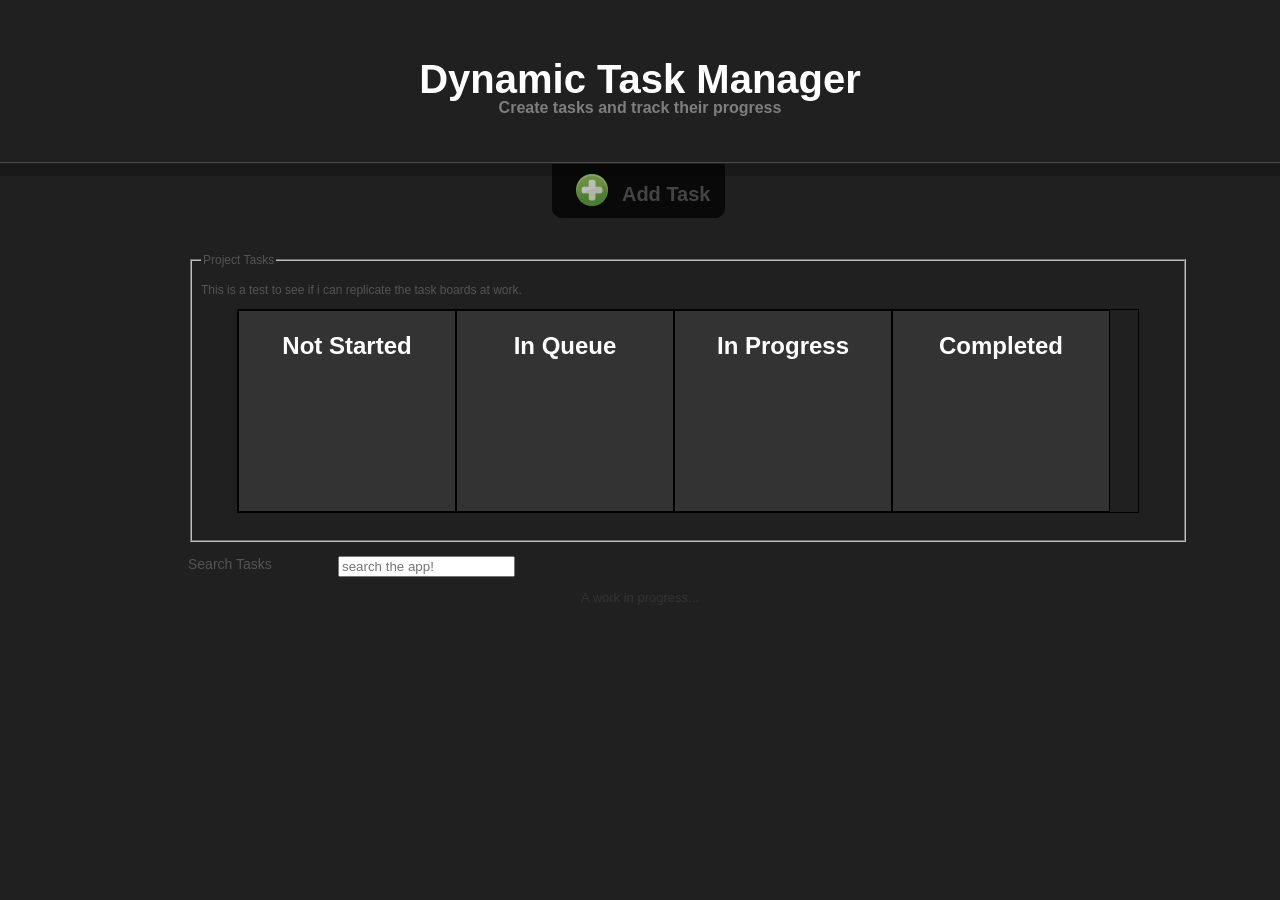
<file: index.htm>
<!DOCTYPE html>
<html>
<head>
<meta charset="utf-8" />
<title>Jaime McCabe, Project 1: Dynamic Task Manager</title>



<!--
<script type="text/javascript" src="js/EventHelpers.js"></script>
<script type="text/javascript" src="js/DragDropHelpers.js"></script>
<script type="text/javascript" src="js/draganddrop.js"></script>
-->

<script type="text/javascript" src="js/jquery-1.4.4.min.js"></script>
<script type="text/javascript" src="js/jquery-ui-1.8.9.custom.min.js"></script>
<script type="text/javascript" src="javascript.js"></script>




<link rel="stylesheet" type="text/css" media="screen" href="style.css"/> 


</head>
<body>
<div id="header">
  <h1>Dynamic Task Manager</h1>

  <h2>Create tasks and track their progress</h2>
</div>

  <hr id="header_stripe"/>
  <div id="page_container">
  <div id="toppanel">
    <div id="panel">
    <div id="panel_contents"> </div>


      <h1>Task Generator</h1>
      <h2> Assign tasks to team members</h2>   
      <div class="border" id="login">
      <form id="taskGen">
		<ul class="taskForm">
      		<li>
				<label for="task">Task:</label>
				<input id="task" name="task" type="text" placeholder="Type task here"></input></li> <!--autofocus???-->
			<li>
				<label for="assignedTo">Assigned To:</label>
				<input id="assignedTo" name="assignedTo" type="text" placeholder="Jane Smith"></input></li>			
			<li>
				<label for="datetime">Start Date:</label>
				<input id="datetime" name="datetime" type="date"></input></li>			
			<li>
				<label for="taskNotes">Task Notes:</label>
				<input id="taskNotes" name="taskNotes" type="text" placeholder="Task description..."></input></li>
	        <li>
	        	<label for="priorityLevel">Priority:</label>

					<select id="priorityLevel" name="priorityLevel">
					  <option value ="1">1</option>
					  <option value ="2">2</option>
					  <option value ="3">3</option>
					  <option value ="5">5</option>
					  <option value ="8">8</option>
					  <option value ="13">13</option>
					  <option value ="20">20</option>
					</select>

	</li>
			<li>
		        <label for="loe">Level Of Effort:</label>

					<select id="loe" name="loe">
						  <option value ="low">Low</option>
						  <option value ="medium">Medium</option>
						  <option value ="high">High</option>
					</select></li>
					
            <li><input type="submit" value="Submit"/></li>
        </ul>
        </form>
      </div>
      
    </div>
    <div class="panel_button" style="display: visible;"><img src="images/expand.png"  alt="expand"/> <a href="#">Add Task</a> </div>
    <div class="panel_button" id="hide_button" style="display: none;"><img src="images/collapse.png" alt="collapse" /> <a href="#">Hide</a> </div>

  </div>
  
  <div id="content">
    <p></p>
    
     <form>
            <fieldset>
                <legend>Project Tasks</legend> 

                <p>This is a test to see if i can replicate the task boards at work.</p>


		<div class="taskTable">
			<div id="notStarted" class="column"> 
				<h1>Not Started</h1> 
				<div class="help">Drag a task from this list to place in queue, progress, or completed.</div> 
			</div>
			<div id="inQueue" class="column "> <h1>In Queue</h1> <div class="help">Dragging a task from here to place in progress or completed.</div> </div>
			<div id="inProgress" class="column"> <h1>In Progress</h1> <div class="help">Drag a task to completed once the work for this task has been reviewed and accepted.</div> </div>
			<div id="completed" class="column"> <h1>Completed</h1> <div class="help">Congrats! This stuff is done!</div> </div>
			<div style="clear: both;"></div>
		</div>


            </fieldset>
        </form>
		<br />
		
		<label for="query">Search Tasks</label>
		<input id="query" name="query" type="search" placeholder="search the app!"></input>
    
    
  </div>
  <div id="footer">
    <p>A work in progress...</p>

  </div>
</div>
</body>
</html>
</file>
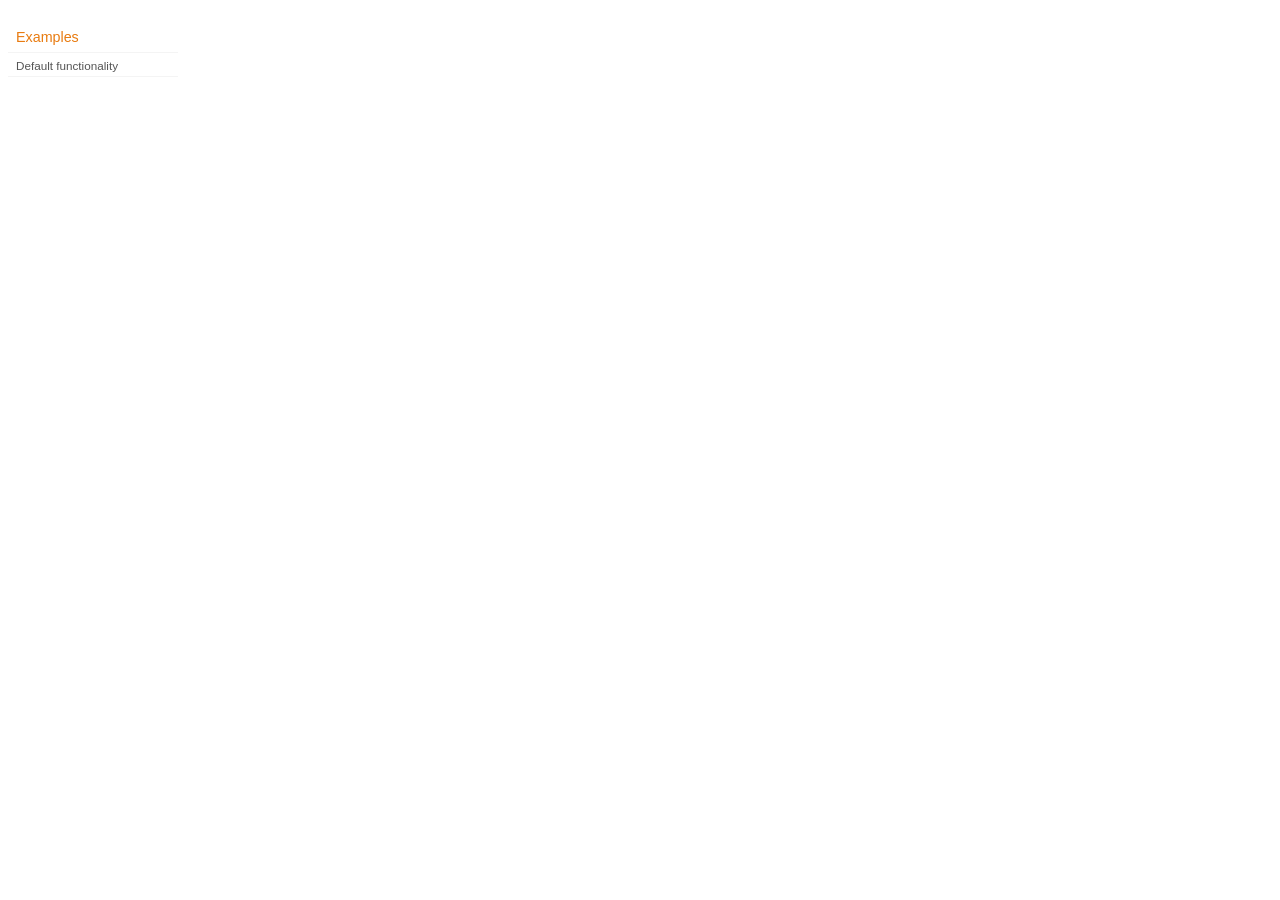
<file: js/jquery-ui-1.8.9.custom/development-bundle/demos/addClass/index.html>
<!DOCTYPE html>
<html lang="en">
<head>
	<meta charset="utf-8">
	<title>jQuery UI Effects Demos</title>
	<link rel="stylesheet" href="../demos.css">
</head>
<body>

<div class="demos-nav">
	<h4>Examples</h4>
	<ul>
		<li class="demo-config-on"><a href="default.html">Default functionality</a></li>
	</ul>
</div>

</body>
</html>
</file>
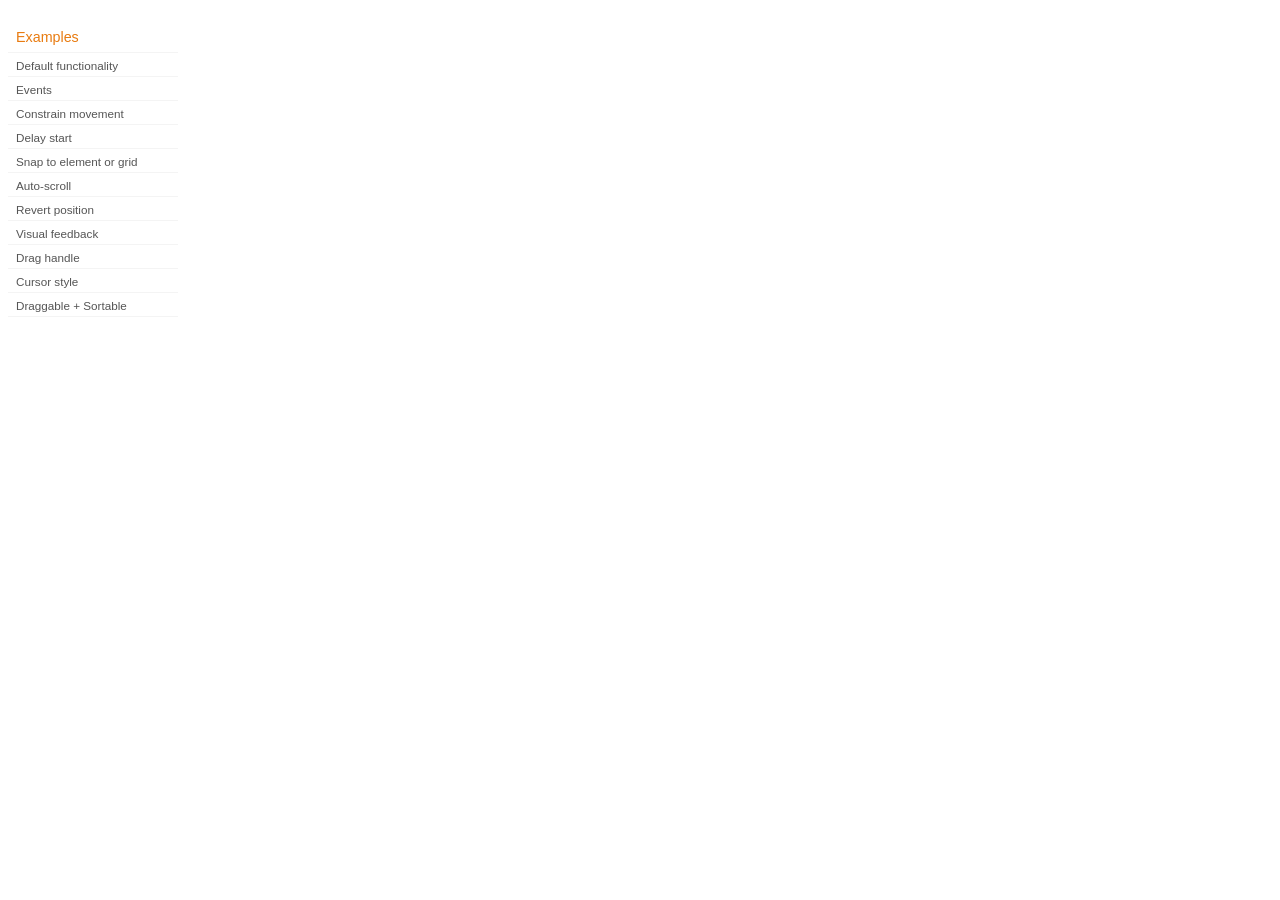
<file: js/jquery-ui-1.8.9.custom/development-bundle/demos/draggable/index.html>
<!DOCTYPE html>
<html lang="en">
<head>
	<meta charset="utf-8">
	<title>jQuery UI Draggable Demos</title>
	<link rel="stylesheet" href="../demos.css">
</head>
<body>

<div class="demos-nav">
	<h4>Examples</h4>
	<ul>
		<li class="demo-config-on"><a href="default.html">Default functionality</a></li>
		<li><a href="events.html">Events</a></li>
		<li><a href="constrain-movement.html">Constrain movement</a></li>
		<li><a href="delay-start.html">Delay start</a></li>
		<li><a href="snap-to.html">Snap to element or&#160;grid</a></li>
		<li><a href="scroll.html">Auto-scroll</a></li>
		<li><a href="revert.html">Revert position</a></li>
		<li><a href="visual-feedback.html">Visual feedback</a></li>
		<li><a href="handle.html">Drag handle</a></li>
		<li><a href="cursor-style.html">Cursor style</a></li>
		<li><a href="sortable.html">Draggable + Sortable</a></li>
	</ul>
</div>

</body>
</html>
</file>
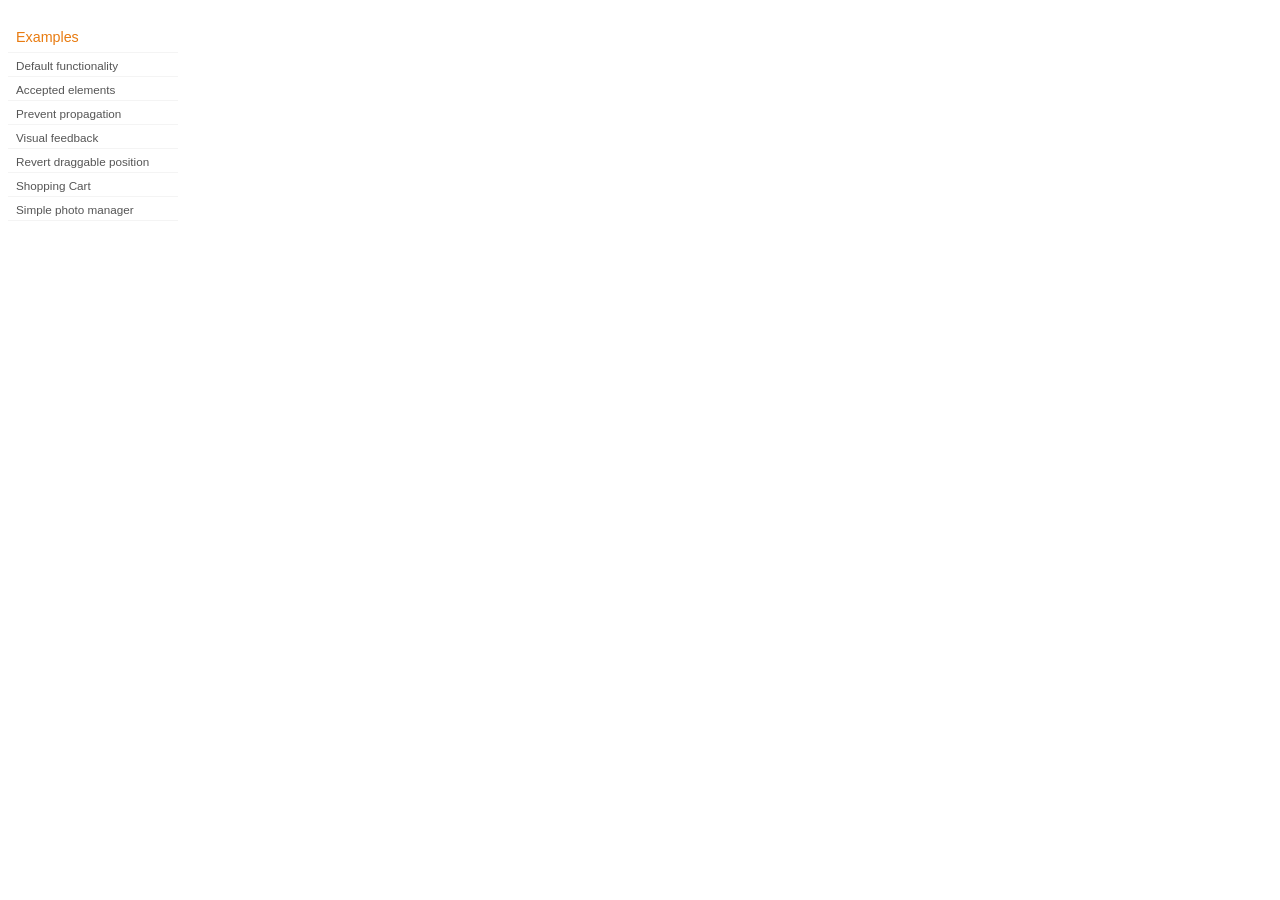
<file: js/jquery-ui-1.8.9.custom/development-bundle/demos/droppable/index.html>
<!DOCTYPE html>
<html lang="en">
<head>
	<meta charset="utf-8">
	<title>jQuery UI Droppable Demos</title>
	<link rel="stylesheet" href="../demos.css">
</head>
<body>

<div class="demos-nav">
	<h4>Examples</h4>
	<ul>
		<li class="demo-config-on"><a href="default.html">Default functionality</a></li>
		<li><a href="accepted-elements.html">Accepted elements</a></li>
		<li><a href="propagation.html">Prevent propagation</a></li>
		<li><a href="visual-feedback.html">Visual feedback</a></li>
		<li><a href="revert.html">Revert draggable position</a></li>
		<li><a href="shopping-cart.html">Shopping Cart</a></li>
		<li><a href="photo-manager.html">Simple photo manager</a></li>
	</ul>
</div>

</body>
</html>
</file>
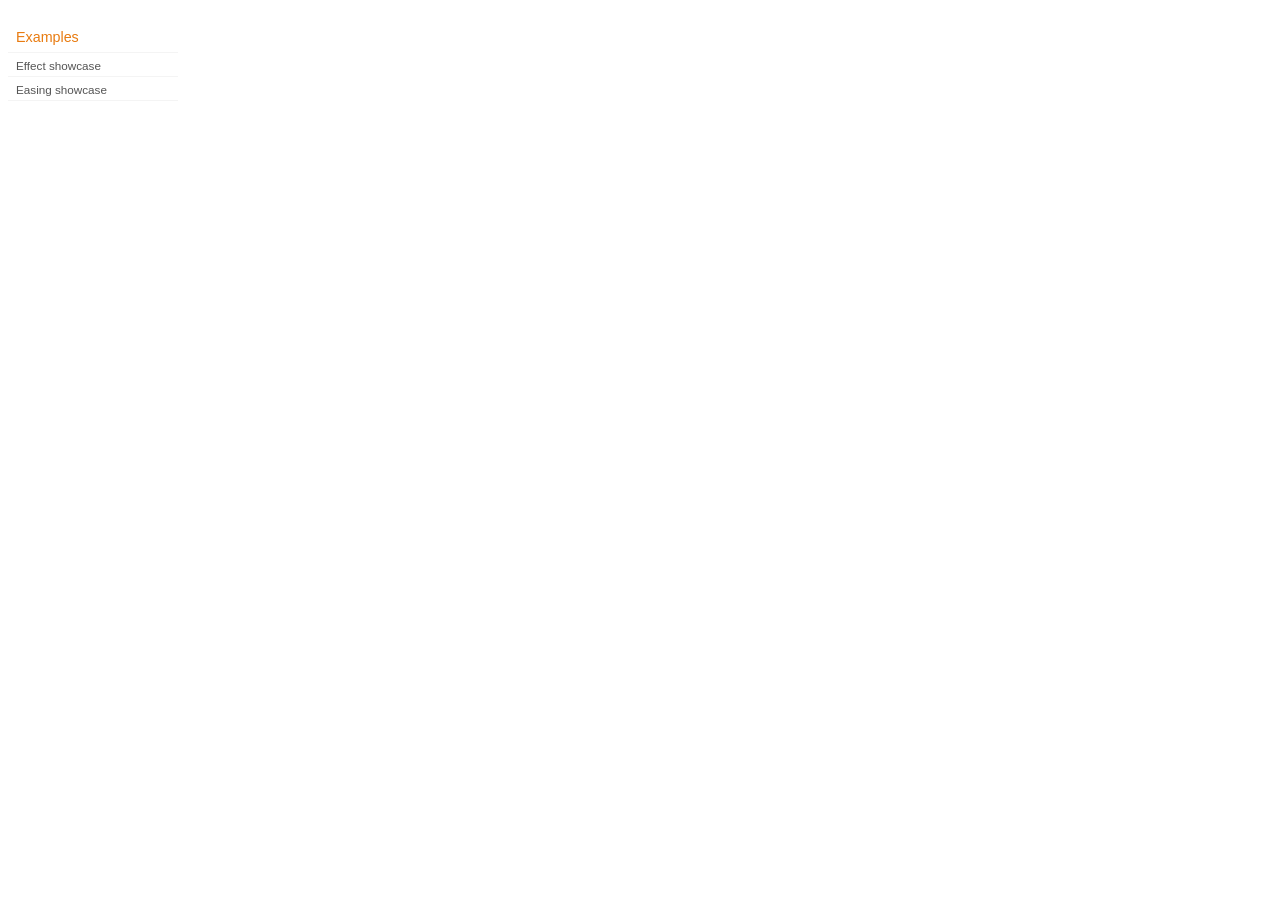
<file: js/jquery-ui-1.8.9.custom/development-bundle/demos/effect/index.html>
<!DOCTYPE html>
<html lang="en">
<head>
	<meta charset="utf-8">
	<title>jQuery UI Effects Demos</title>
	<link rel="stylesheet" href="../demos.css">
</head>
<body>

<div class="demos-nav">
	<h4>Examples</h4>
	<ul>
		<li class="demo-config-on"><a href="default.html">Effect showcase</a></li>
		<li><a href="easing.html">Easing showcase</a></li>
	</ul>
</div>

</body>
</html>
</file>
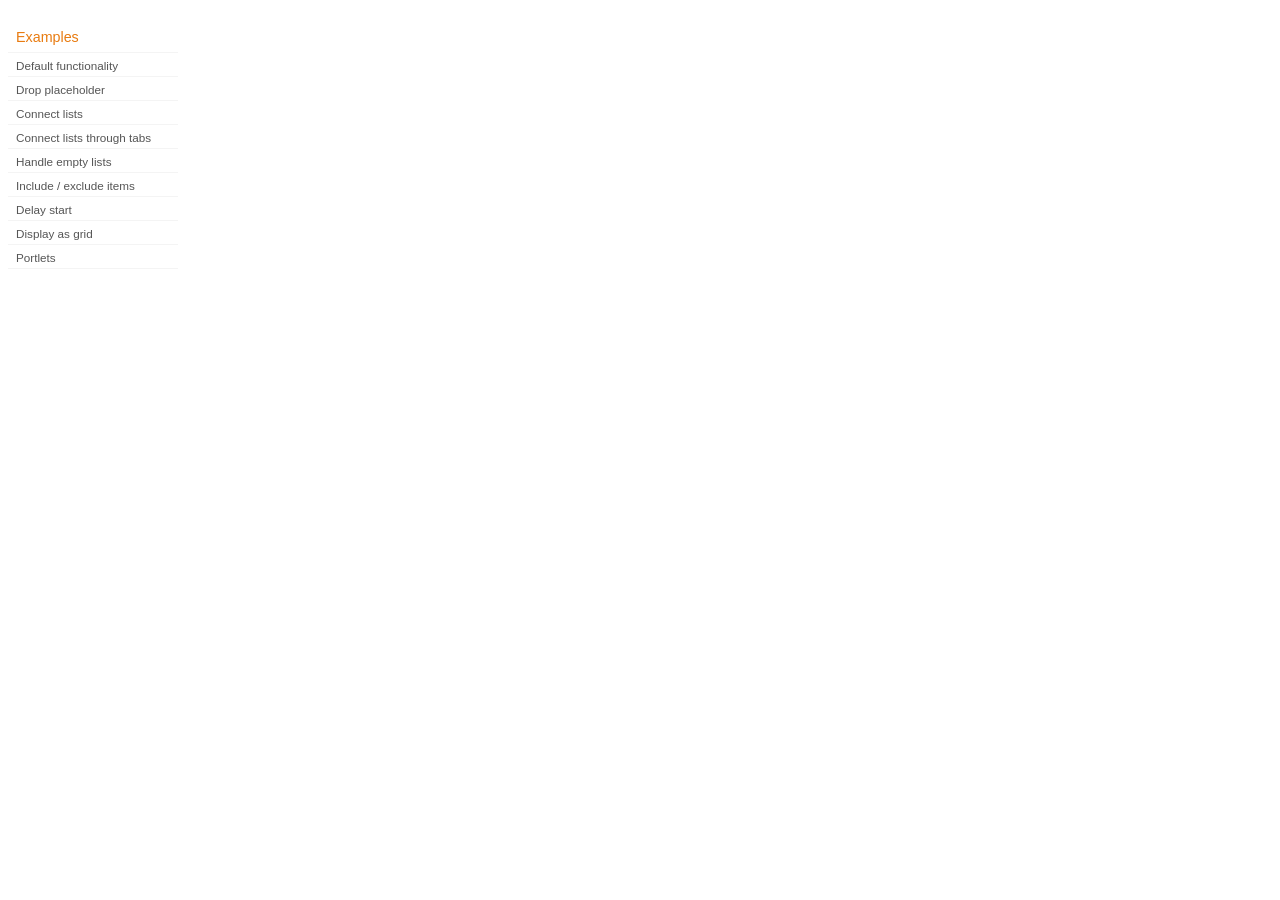
<file: js/jquery-ui-1.8.9.custom/development-bundle/demos/sortable/index.html>
<!DOCTYPE html>
<html lang="en">
<head>
	<meta charset="utf-8">
	<title>jQuery UI Sortable Demos</title>
	<link rel="stylesheet" href="../demos.css">
</head>
<body>

<div class="demos-nav">
	<h4>Examples</h4>
	<ul>
		<li class="demo-config-on"><a href="default.html">Default functionality</a></li>
		<li><a href="placeholder.html">Drop placeholder</a></li>
		<li><a href="connect-lists.html">Connect lists</a></li>
		<li><a href="connect-lists-through-tabs.html">Connect lists through tabs</a></li>
		<li><a href="empty-lists.html">Handle empty lists</a></li>
		<li><a href="items.html">Include / exclude items</a></li>
		<li><a href="delay-start.html">Delay start</a></li>
		<li><a href="display-grid.html">Display as grid</a></li>		
		<li><a href="portlets.html">Portlets</a></li>
	</ul>
</div>

</body>
</html>
</file>
<file: style.css>
body {
    background: none repeat scroll 0 0 #202020;
    margin: 0;
    text-align: center;
	font-family: Geneva,Arial,Helvetica,sans-serif;
}

.ui-draggable {
	z-index: 100;
}


ul {
list-style-type: none;
	}
li {
	margin-bottom: 5px
}
li:last-child {
	margin-left: 7em;
	margin-top: 1em;
}
li:last-child input[type="submit"]{
	border: 2px solid #666;
	-moz-border-radius: 5px;
	-webkit-border-radius: 5px;
	border-radius: 5px;
	margin-top: 10px;
	background-color: #ccc;
	font-size: 16px;
	margin-top: 10px;
}

label {
	width:150px;   
    float:left;
	font-size: 14px;
}

/**
#submit 
{
margin-left: 800px;
} 
 not working**/

select {	
	width:150px;
}


#page_container {
    margin-left: auto;
    margin-right: auto;
    position: relative;
    top: -32px;
    width: 904px;
}
#header {
  /**  background: url("images/header.png") no-repeat scroll center center #3F3F3F; **/
    border-bottom: 1px solid #4A4A4A;
    height: 135px;
    margin-left: auto;
    margin-right: auto;
    position: relative;
    width: 100%;
}
#header h1 {
    color: white;
    font-family: Arial,Helvetica,sans-serif;
    font-size: 40px;
    font-weight: bold;
    position: relative;
    top: 30px;
}
#header h2 {
    color: #7E7E7E;
    font-family: Arial,Helvetica,sans-serif;
    font-size: 16px;
    font-weight: bold;
}
hr#header_stripe {
    background-color: #191919;
    border: medium none;
    color: #191919;
    height: 12px;
    position: relative;
    top: -7px;
}
.panel_button {
    background: url("images/panel_button.png") repeat scroll 0 0 transparent;
    cursor: pointer;
    height: 54px;
    margin-left: auto;
    margin-right: auto;
    opacity: 0.7;
    position: relative;
    top: 1px;
    width: 173px;
    z-index: 20;
}
.panel_button img {
    border: medium none;
    position: relative;
    top: 10px;
}
.panel_button a {
    color: #545454;
    font-family: Arial,Helvetica,sans-serif;
    font-size: 20px;
    font-weight: bold;
    left: 10px;
    position: relative;
    text-decoration: none;
    top: 5px;
}
.panel_button a:hover {
    color: #999999;
}
#wrapper {
    margin-left: auto;
    margin-right: auto;
    text-align: center;
    width: 900px;
}
#toppanel {
    left: 0;
    position: absolute;
    text-align: center;
    width: 900px;
    z-index: 200;
}
#panel {
    height: 0;
    margin-left: auto;
    margin-right: auto;
    overflow: hidden;
    position: relative;
    text-align: left;
    top: 1px;
    width: 900px;
    z-index: 10;
}
#panel_contents {
    background: none repeat scroll 0 0 black;
    height: 100%;
    opacity: .9;
    position: absolute;
    width: 904px;
    z-index: -1;
}
#panel h1 {
    color: white;
    font-family: Geneva,Arial,Helvetica,sans-serif;
    font-weight: normal;
    left: 275px;
    line-height: 35px;
    position: absolute;
    text-align: center;
    top: 10px;
}
#panel h2 {
    color: #447C6F;
    font-family: Geneva,Arial,Helvetica,sans-serif;
    font-size: 16px;
    left: 350px;
    line-height: 25px;
    position: absolute;
    text-align: center;
    top: 60px;
}
#content {
    color: #545454;
    font-family: Arial,Helvetica,sans-serif;
    font-size: 12px;
    margin-left: auto;
    margin-right: auto;
    padding-bottom: 30px;
    position: relative;
    text-align: left;
    top: 90px;
    width: 1000px;
}
.border {
    border: 15px solid #1D1D1D;
}
img.border {
    float: left;
    margin-bottom: 8px;
    margin-right: 15px;
}
/**img.border_pic {
    border: 15px solid #1D1D1D;
    float: left;
    height: 150px;
    margin-left: 150px;
    position: absolute;
    top: 110px;
    width: 250px;
    z-index: 30;
}**/


div#login {
    background: none repeat scroll 0 0 #999;
    height: 250px;
    padding-left: 10px;
    position: absolute;
    left: 250px;
    text-align: left;
    top: 100px;
    width: 400px;
}
div#login p {
    color: #CCCCCC;
    font-family: Century Gothic,Georgia,"Times New Roman",Times,serif;
    line-height: 25px;
}
div#login input#password {
    position: relative;
    right: -6px;
}
div#login input#login_btn {
    border: 1px solid #899690;
    cursor: pointer;
    left: 86px;
    position: relative;
    top: 30px;
}
#footer p {
    color: #333333;
    font-family: Arial,Helvetica,sans-serif;
    font-size: 13px;
    position: relative;
    top: 60px;
}

/**start drag and drop css **/
.taskTable {
	
	width: 900px;
	margin: 0 auto;	
	border-collapse: collapse;	
	border: solid 1px black;
	margin-bottom: 20px;
}
.taskTable h1 {
	text-align: center;
	padding: 0.2em;
}
.taskTable div.column {
	position: relative;
	display: inline-block;
	border: solid 1px black;
	min-height: 200px;
	width: 24%;
	background: #333333;
	color: white;	
	float: left;
}


.taskTable div.help {
	position: absolute;
	display: none;
	width: 100%;
	bottom: 0px;
	border: 0 none;
	padding: 0.2em;
	text-align: center;
}
	

.taskTable div a {
	display: block;
	width: 16em;
	border: solid 1px #999999;
	text-decoration: none;
	cursor: move;
	margin: 20px auto;
	color: #000;
	background-color: #fff980;
}


.taskTable dt {
	display: inline-block;
	width: 44%;
}

.taskTable dd {
	display: inline-block;
	width: 49%;
	margin: 0;
}


.taskList {
	width: 10em;
	height: 10em;
	overflow: auto;
	border: solid 1px black;
}


.draggedUser {
	zoom: 1;
	opacity: .2;
	-moz-opacity: .2;
	filter: alpha(opacity=20)
}

#notStarted:hover { background-color: rgb(28,50,71);	}
#inQueue:hover { background-color: rgb(110,166,163); }
#inProgress:hover { background-color: rgb(139,171,209); }
#completed:hover { background-color: #ccccff;	}	

.column:hover * { 
	color: #000; 
}
</file>
<file: js/jquery-ui-1.8.9.custom/development-bundle/demos/demos.css>
body {
	font-size: 62.5%;
}

table {
	font-size: 1em;
}

/* Site
   -------------------------------- */

body {
	font-family: "Trebuchet MS", "Helvetica", "Arial",  "Verdana", "sans-serif";
}

/* Layout
   -------------------------------- */

.layout-grid {
	width: 960px;
}

.layout-grid td {
	vertical-align: top;
}

.layout-grid td.left-nav {
	width: 140px;
}

.layout-grid td.normal {
	border-left: 1px solid #eee;
	padding: 20px 24px;
	font-family: "Trebuchet MS", "Helvetica", "Arial",  "Verdana", "sans-serif";
}

.layout-grid td.demos {
	background: url('/images/demos_bg.jpg') no-repeat;
	height: 337px;
	overflow: hidden;
}

/* Normal
   -------------------------------- */

.normal h3,
.normal h4 {
	margin: 0;
	font-weight: normal;
}

.normal h3 {
	padding: 0 0 9px;
	font-size: 1.8em;
}

.normal h4 {
	padding-bottom: 21px;
	border-bottom: 1px dashed #999;
	font-size: 1.2em;
	font-weight: bold;
}

.normal p {
	font-size: 1.2em;
}

/* Demos */

.demos-nav, .demos-nav dt, .demos-nav dd, .demos-nav ul, .demos-nav li {
	margin: 0;
	padding: 0
}

.demos-nav {
	float: left;
	width: 170px;
	font-size: 1.3em;
}

.demos-nav dt,
.demos-nav h4 {
	margin: 0;
	padding: 0;
	font: normal 1.1em "Trebuchet MS", "Helvetica", "Arial",  "Verdana", "sans-serif";
	color: #e87b10;
}

.demos-nav dt,
.demos-nav h4 {
	margin-top: 1.5em;
	margin-bottom: 0;
	padding-left: 8px;
	padding-bottom:5px;
	line-height: 1.2em;
	border-bottom: 1px solid #F4F4F4;
}

.demos-nav dd a,
.demos-nav li a {
	border-bottom: 1px solid #F4F4F4;
	display:block;
	padding: 4px 3px 4px 8px;
	font-size: 90%;
	text-decoration: none;
	color: #555 ;
	margin:2px 0;
	height:13px;
}

.demos-nav dd a:hover,
.demos-nav dd a:focus,
.demos-nav dd a:hover,
.demos-nav dd a:focus {
	background: #f3f3f3;
	color:#000;
	-moz-border-radius: 5px; -webkit-border-radius: 5px;
}
 .demos-nav dd a.selected {
	background: #555;
	color:#ffffff;
	-moz-border-radius: 5px; -webkit-border-radius: 5px;
}


/* new styles for demo pages, added by Filament 12.29.08
eventually we should convert the font sizes to ems -- using px for now to minimize style conflicts
*/

.normal h3.demo-header { font-size:32px; padding:0 0 5px; border-bottom:1px solid #eee; text-transform: capitalize; }
.normal h4.demo-subheader { font-size:10px; text-transform: uppercase; color:#999; padding:8px 0 3px; border:0; margin:0; }
.normal a:link,
.normal a:visited { color:#1b75bb; text-decoration:none; }
.normal a:hover,
.normal a:active { color:#0b559b; }

#demo-config { padding:20px 0 0; }

#demo-frame { float:left; width:540px; height:380px; border:1px solid #ddd; overflow: auto; position: relative; }
#demo-frame h3, #demo-frame h4 { padding: 0; font-weight: bold; font-size: 1em; }

#demo-config-menu { float:right; width:180px;  }
#demo-config-menu h4 { font-size:13px; color:#666; font-weight:normal; border:0; padding-left:18px; }

#demo-config-menu ul { list-style: none; padding: 0; margin: 0; }

#demo-config-menu li { font-size:12px; padding:0 0 0 10px; margin:3px 0; zoom: 1; }

#demo-config-menu li a:link,
#demo-config-menu li a:visited { display:block; padding:1px 8px 4px; border-bottom:1px dotted #b3b3b3; }
* html #demo-config-menu li a:link,
* html #demo-config-menu li a:visited { padding:1px 8px 2px; }
#demo-config-menu li a:hover,
#demo-config-menu li a:active { background-color:#f6f6f6; }

#demo-config-menu li.demo-config-on { background: url(images/demo-config-on-tile.gif) repeat-x left center; }

#demo-config-menu li.demo-config-on a:link,
#demo-config-menu li.demo-config-on a:visited,
#demo-config-menu li.demo-config-on a:hover,
#demo-config-menu li.demo-config-on a:active { background: url(images/demo-config-on.gif) no-repeat left; padding-left:18px; color:#fff; border:0; margin-left:-10px; margin-top: 0px; margin-bottom: 0px; }

#demo-source, #demo-notes {
	clear: both;
	padding: 20px 0 0;
	font-size: 1.3em;
}

#demo-notes { width:520px; color:#333; font-size: 1em; }
#demo-notes p code, .demo-description p code { padding: 0; font-weight: bold; }
#demo-source pre, #demo-source code { padding: 0; }
code, pre { padding:8px 0 8px 20px ; font-size: 1.2em; line-height:130%;  }

#demo-source a:link,
#demo-source a:visited,
#demo-source a:hover,
#demo-source a:active { font-size:12px; padding-left:13px; background-position: left center; background-repeat: no-repeat; }

#demo-source a.source-open:link,
#demo-source a.source-open:visited,
#demo-source a.source-open:hover,
#demo-source a.source-open:active { background-image: url(images/demo-spindown-open.gif); }

#demo-source a.source-closed:link,
#demo-source a.source-closed:visited,
#demo-source a.source-closed:hover,
#demo-source a.source-closed:active { background-image: url(images/demo-spindown-closed.gif); }

div.demo {
	padding:12px;
	font-family: "Trebuchet MS", "Arial", "Helvetica", "Verdana", "sans-serif";
}

div.demo h3.docs { clear:left; font-size:12px; font-weight:normal; padding:0 0 1em; margin:0; }

div.demo-description {
	clear:both;
	padding:12px;
	font-family: "Trebuchet MS", "Arial", "Helvetica", "Verdana", "sans-serif";
	font-size: 1.3em;
	line-height: 1.4em;
}

.ui-draggable, .ui-droppable {
	background-position: top left;
}

.left-nav .demos-nav {
	padding-right: 10px;
}

#demo-link { font-size:11px;  padding-top: 6px; clear: both; overflow: hidden; }
#demo-link a span.ui-icon { float:left; margin-right:3px; }

/* Component containers
----------------------------------*/
#widget-docs .ui-widget { font-family: Trebuchet MS,Verdana,Arial,sans-serif; font-size: 1em; }
#widget-docs .ui-widget input, #widget-docs .ui-widget select, #widget-docs .ui-widget textarea, #widget-docs .ui-widget button { font-family: Trebuchet MS,Verdana,Arial,sans-serif; font-size: 1em; }
#widget-docs .ui-widget-header { border: 1px solid #ffffff; background: #464646 url(images/464646_40x100_textures_01_flat_100.png) 50% 50% repeat-x; color: #ffffff; font-weight: bold; }
#widget-docs .ui-widget-header a { color: #ffffff; }
#widget-docs .ui-widget-content { border: 1px solid #ffffff; background: #ffffff url(images/ffffff_40x100_textures_01_flat_75.png) 50% 50% repeat-x; color: #222222; }
#widget-docs .ui-widget-content a { color: #222222; }

/* Interaction states
----------------------------------*/
#widget-docs .ui-state-default, #widget-docs .ui-widget-content #widget-docs .ui-state-default { border: 1px solid #666666; background: #555555 url(images/555555_40x100_textures_03_highlight_soft_75.png) 50% 50% repeat-x; font-weight: normal; color: #ffffff; outline: none; }
#widget-docs .ui-state-default a { color: #ffffff; text-decoration: none; outline: none; }
#widget-docs .ui-state-hover, #widget-docs .ui-widget-content #widget-docs .ui-state-hover, #widget-docs .ui-state-focus, #widget-docs .ui-widget-content #widget-docs .ui-state-focus { border: 1px solid #666666; background: #444444 url(images/444444_40x100_textures_03_highlight_soft_60.png) 50% 50% repeat-x; font-weight: normal; color: #ffffff; outline: none; }
#widget-docs .ui-state-hover a { color: #ffffff; text-decoration: none; outline: none; }
#widget-docs .ui-state-active, #widget-docs .ui-widget-content #widget-docs .ui-state-active { border: 1px solid #666666; background: #ffffff url(images/ffffff_40x100_textures_01_flat_65.png) 50% 50% repeat-x; font-weight: normal; color: #F6921E; outline: none; }
#widget-docs .ui-state-active a { color: #F6921E; outline: none; text-decoration: none; }

/* Interaction Cues
----------------------------------*/
#widget-docs .ui-state-highlight, #widget-docs .ui-widget-content #widget-docs .ui-state-highlight {border: 1px solid #fcefa1; background: #fbf9ee url(images/fbf9ee_40x100_textures_02_glass_55.png) 50% 50% repeat-x; color: #363636; }
#widget-docs .ui-state-error, #widget-docs .ui-widget-content #widget-docs .ui-state-error {border: 1px solid #cd0a0a; background: #fef1ec url(images/fef1ec_40x100_textures_05_inset_soft_95.png) 50% bottom repeat-x; color: #cd0a0a; }
#widget-docs .ui-state-error-text, #widget-docs .ui-widget-content #widget-docs .ui-state-error-text { color: #cd0a0a; }
#widget-docs .ui-state-disabled, #widget-docs .ui-widget-content #widget-docs .ui-state-disabled { opacity: .35; filter:Alpha(Opacity=35); background-image: none; }
#widget-docs .ui-priority-primary, #widget-docs .ui-widget-content #widget-docs .ui-priority-primary { font-weight: bold; }
#widget-docs .ui-priority-secondary, #widget-docs .ui-widget-content #widget-docs .ui-priority-secondary { opacity: .7; filter:Alpha(Opacity=70); font-weight: normal; }

/* Icons
----------------------------------*/

/* states and images */
#demo-frame-wrapper .ui-icon, #widget-docs .ui-icon { width: 16px; height: 16px; background-image: url(images/222222_256x240_icons_icons.png); }
#widget-docs .ui-widget-content .ui-icon {background-image: url(images/222222_256x240_icons_icons.png); }
#widget-docs .ui-widget-header .ui-icon {background-image: url(images/222222_256x240_icons_icons.png); }
#widget-docs .ui-state-default .ui-icon { background-image: url(images/888888_256x240_icons_icons.png); }
#widget-docs .ui-state-hover .ui-icon, #widget-docs .ui-state-focus .ui-icon {background-image: url(images/454545_256x240_icons_icons.png); }
#widget-docs .ui-state-active .ui-icon {background-image: url(images/454545_256x240_icons_icons.png); }
#widget-docs .ui-state-highlight .ui-icon {background-image: url(images/2e83ff_256x240_icons_icons.png); }
#widget-docs .ui-state-error .ui-icon, #widget-docs .ui-state-error-text .ui-icon {background-image: url(images/cd0a0a_256x240_icons_icons.png); }


/* Misc visuals
----------------------------------*/

/* Corner radius */
#widget-docs .ui-corner-tl { -moz-border-radius-topleft: 4px; -webkit-border-top-left-radius: 4px; }
#widget-docs .ui-corner-tr { -moz-border-radius-topright: 4px; -webkit-border-top-right-radius: 4px; }
#widget-docs .ui-corner-bl { -moz-border-radius-bottomleft: 4px; -webkit-border-bottom-left-radius: 4px; }
#widget-docs .ui-corner-br { -moz-border-radius-bottomright: 4px; -webkit-border-bottom-right-radius: 4px; }
#widget-docs .ui-corner-top { -moz-border-radius-topleft: 4px; -webkit-border-top-left-radius: 4px; -moz-border-radius-topright: 4px; -webkit-border-top-right-radius: 4px; }
#widget-docs .ui-corner-bottom { -moz-border-radius-bottomleft: 4px; -webkit-border-bottom-left-radius: 4px; -moz-border-radius-bottomright: 4px; -webkit-border-bottom-right-radius: 4px; }
#widget-docs .ui-corner-right {  -moz-border-radius-topright: 4px; -webkit-border-top-right-radius: 4px; -moz-border-radius-bottomright: 4px; -webkit-border-bottom-right-radius: 4px; }
#widget-docs .ui-corner-left { -moz-border-radius-topleft: 4px; -webkit-border-top-left-radius: 4px; -moz-border-radius-bottomleft: 4px; -webkit-border-bottom-left-radius: 4px; }
#widget-docs .ui-corner-all { -moz-border-radius: 4px; -webkit-border-radius: 4px; }

/* Overlays */
#widget-docs .ui-widget-overlay { background: #aaaaaa url(images/aaaaaa_40x100_textures_01_flat_0.png) 50% 50% repeat-x; opacity: .30;filter:Alpha(Opacity=30); }
#widget-docs .ui-widget-shadow { margin: -8px 0 0 -8px; padding: 8px; background: #aaaaaa url(images/aaaaaa_40x100_textures_01_flat_0.png) 50% 50% repeat-x; opacity: .30;filter:Alpha(Opacity=30); -moz-border-radius: 8px; -webkit-border-radius: 8px; }

/*
----------------------------------*/

#widget-docs { margin:20px 0 0; border: none; }

#widget-docs h2, #widget-docs h3, #widget-docs h4, #widget-docs p, #widget-docs ul, #widget-docs code { margin:0; padding:0; }
#widget-docs code { display:block; color:#444; font-size:.9em; margin:0 0 1em; }
#widget-docs code strong { color:#000; }
#widget-docs p { margin:0 3em 1.2em 0; }
#widget-docs p.intro { font-size:13px; color:#666; line-height:1.3; }
#widget-docs ul { list-style-type: none; }

#widget-docs h2 { font-size:16px; margin:1.2em 0 .5em; }
#widget-docs h3 { font-size:14px; color:#e6820E; margin:1.5em 0 .5em; }
.normal #widget-docs h4 { font-size:12px; color:#000; border:0; margin:0 0 .5em; }

#docs-overview-main { width:400px; }
#docs-overview-sidebar { float:right; width:200px; }
#docs-overview-sidebar a span { color:#666; }
#widget-docs #docs-overview-main p { margin-right:0; }
#widget-docs #docs-overview-sidebar h4 { padding-left:0; }

.docs-list-header { float:left; width:100%; margin:10px 0 0; border-bottom:1px solid #eee; }
#widget-docs .docs-list-header h2 { float:left; margin:0; }
#widget-docs .docs-list-header p { float:right; margin:5px 0; font-size:11px; }

.docs-list { float:left; width:100%; padding:0 0 10px; }
.docs-list .param-header { float:left; clear:left; width:100%; padding:8px 0; border-top:1px solid #eee; }
#widget-docs .param-header h3, #widget-docs .param-header p { margin:0; float:left; }
#widget-docs .param-header h3 { width:50%; }
#widget-docs .param-header h3 span { background: url(images/demo-spindown-closed.gif) no-repeat left; padding-left:13px; }
#widget-docs .param-open .param-header h3 span { background: url(images/demo-spindown-open.gif) no-repeat left; }
#widget-docs .param-header p { width:24%; }
#widget-docs .param-header p.param-type span { background: url(images/icon-docs-info.gif) no-repeat left; cursor:pointer; border-bottom:1px dashed #ccc; padding-left:15px; }

.param-details { padding-left:13px; }
.param-args { margin:0 0 1.5em; border-top:1px dotted #ccc;}
.param-args td { padding:3px 30px 3px 5px; border-bottom:1px dotted #ccc;  }


/* overrides for ui-tab styles */
#widget-docs ul.ui-tabs-nav { padding:0 0 0 8px; }
#widget-docs .ui-tabs-nav li { margin:5px 5px 0 0; }

#widget-docs .ui-tabs-nav li a:link,
#widget-docs .ui-tabs-nav li a:visited,
#widget-docs .ui-tabs-nav li a:hover,
#widget-docs .ui-tabs-nav li a:active { font-size:14px; padding:4px 1.2em 3px; color:#fff; }

#widget-docs .ui-tabs-nav li.ui-tabs-selected a:link,
#widget-docs .ui-tabs-nav li.ui-tabs-selected a:visited,
#widget-docs .ui-tabs-nav li.ui-tabs-selected a:hover,
#widget-docs .ui-tabs-nav li.ui-tabs-selected a:active { color:#e6820E; }

#widget-docs .ui-tabs-panel { padding:20px 9px; font-size:12px; line-height:1.4; color:#000; }

#widget-docs .ui-widget-content a:link,
#widget-docs .ui-widget-content a:visited { color:#1b75bb; text-decoration:none; }
#widget-docs .ui-widget-content a:hover,
#widget-docs .ui-widget-content a:active { color:#0b559b; }
</file>
